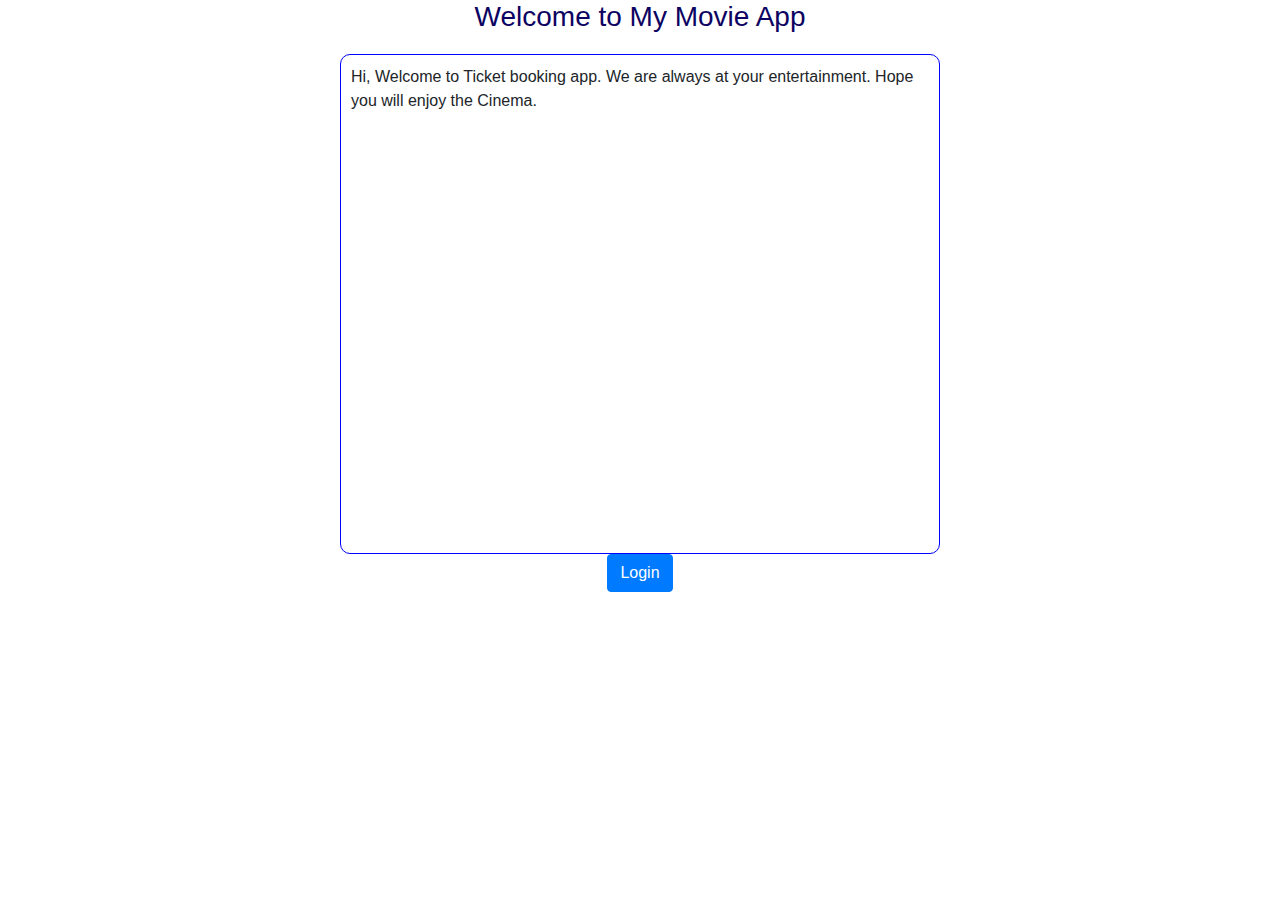
<file: templates/index.html>
<!DOCTYPE html>
<head>
    <link rel="stylesheet" href="/static/styles/main.css">
    <link rel="stylesheet" href="https://cdn.jsdelivr.net/npm/bootstrap@4.0.0/dist/css/bootstrap.min.css" integrity="sha384-Gn5384xqQ1aoWXA+058RXPxPg6fy4IWvTNh0E263XmFcJlSAwiGgFAW/dAiS6JXm" crossorigin="anonymous">
    <title>Home Page</title>
</head>
<body>
    <h3 class="center">Welcome to My Movie App</h3>
    <div class="input_form">
        Hi, Welcome to Ticket booking app. We are always at your entertainment.
        Hope you will enjoy the Cinema.
    </div>
    <div class="center"><a href="/login" type="button" class="btn btn-primary">Login</a></div>   
</body>
</html>
</file>
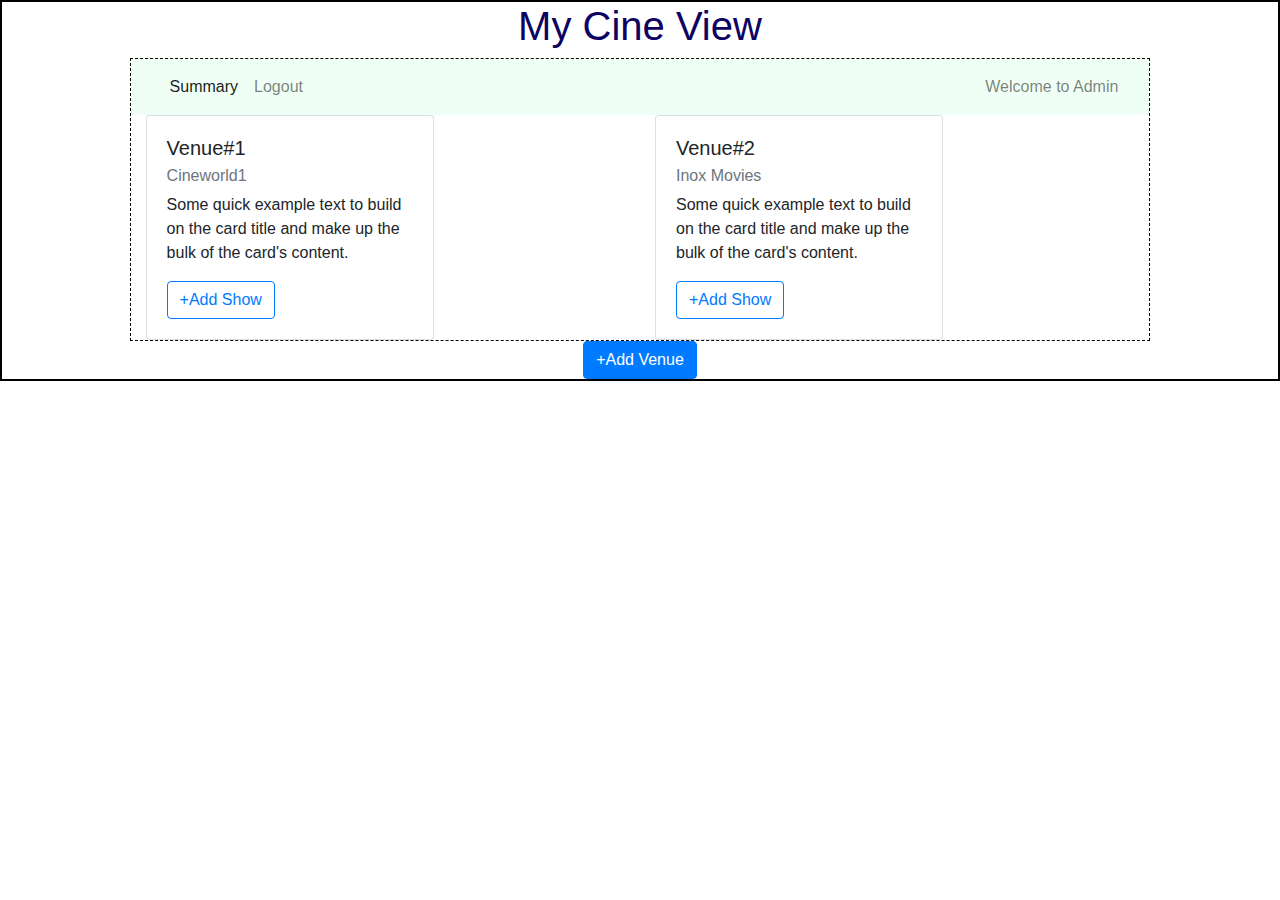
<file: templates/admin_dashborad copy.html>
<!DOCTYPE html>
<html lang="en">
    <head>
        <link rel="stylesheet" href="/static/styles/main.css">
        <link rel="stylesheet" href="https://cdn.jsdelivr.net/npm/bootstrap@4.0.0/dist/css/bootstrap.min.css" integrity="sha384-Gn5384xqQ1aoWXA+058RXPxPg6fy4IWvTNh0E263XmFcJlSAwiGgFAW/dAiS6JXm" crossorigin="anonymous">
        <title>Admin Dashboard</title>
    </head>
    <body>
        <div class="my_container">
            <div class="center"><h1>My Cine View</h1></div>
            <div class="my_panel">
                <nav class="navbar navbar-expand-lg navbar-light" style="background-color:rgb(240, 255, 245)">
                    <div class="container-fluid">
                        <div class="collapse navbar-collapse d-flex justify-content-between" id="navbarText">
                            <ul class="navbar-nav mb-2 mb-lg-0">
                                <li class="nav-item">
                                    <a class="nav-link active" aria-current="page" href="#">Summary</a>
                                </li>
                                <li class="nav-item">
                                    <a class="nav-link" href="#">Logout</a>
                                </li>
                            </ul>
                            <span class="navbar-text">
                                Welcome to Admin
                            </span>
                        </div>
                    </div>
                </nav>
                <div class="container">
                    <div class="row">
                      <div class="col">
                        <!-- venue 1 card here -->
                        <div class="card" style="width: 18rem;">
                            <div class="card-body">
                              <h5 class="card-title">Venue#1</h5>
                              <h6 class="card-subtitle mb-2 text-muted">Cineworld1</h6>
                              <p class="card-text">Some quick example text to build on the card title and make up the bulk of the card's content.</p>
                              <button type="button" class="btn btn-outline-primary">+Add Show</button>
                            </div>
                        </div>
                        <!-- End of venue -->
                      </div>
                      <div class="col">
                        <!-- venue 1 card here -->
                        <div class="card" style="width: 18rem;">
                            <div class="card-body">
                              <h5 class="card-title">Venue#2</h5>
                              <h6 class="card-subtitle mb-2 text-muted">Inox Movies</h6>
                              <p class="card-text">Some quick example text to build on the card title and make up the bulk of the card's content.</p>
                              <button type="button" class="btn btn-outline-primary">+Add Show</button>
                            </div>
                        </div>
                        <!-- End of venue -->
                      </div>
                    </div>
                </div>
            </div>
            <div class="center"><button type="button" class="btn btn-primary">+Add Venue</button></div>  
        </div>   
    </body>
</html>
</file>
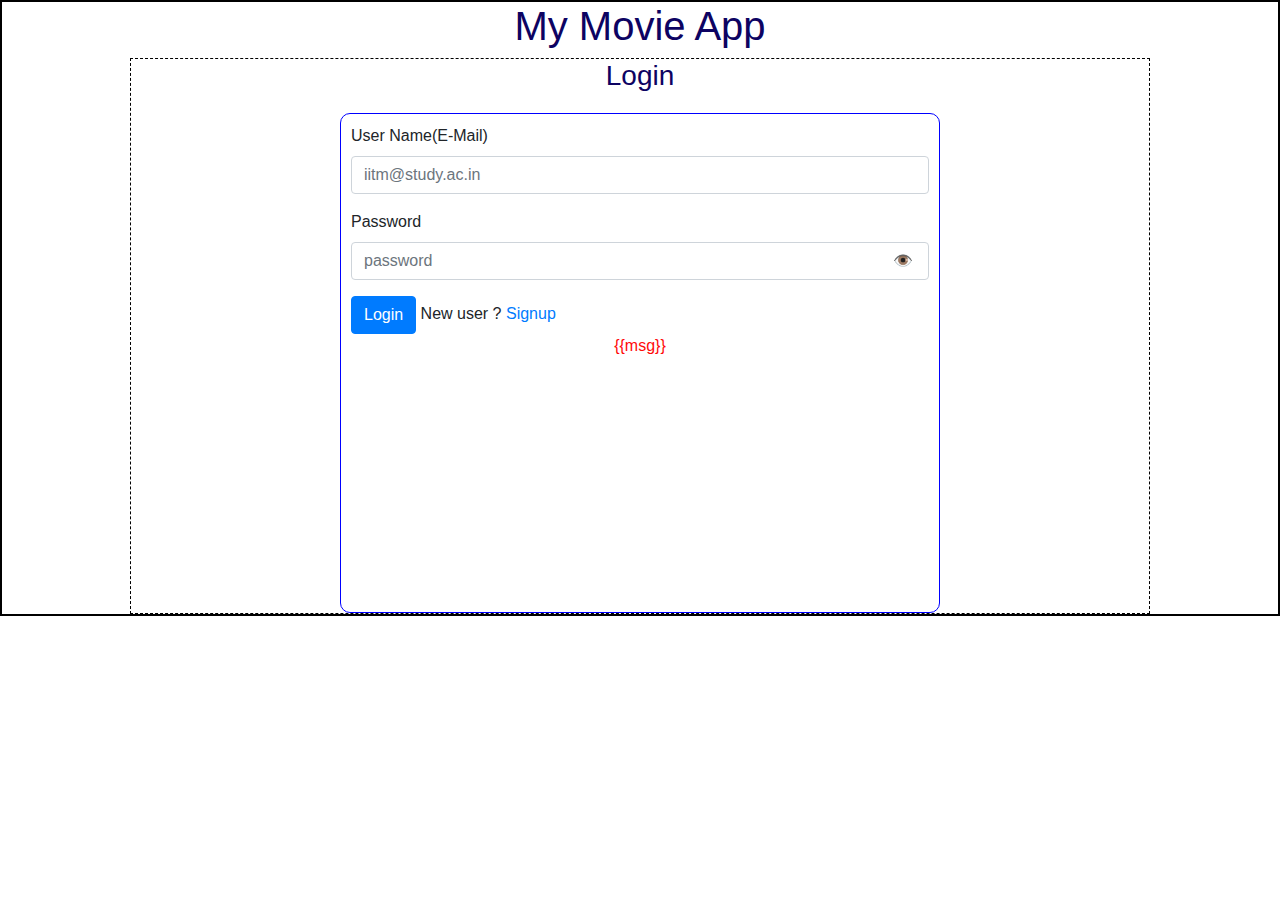
<file: templates/login.html>
<!DOCTYPE html>
<html lang="en">
    <head>
        <link rel="stylesheet" href="/static/styles/main.css">
        <link rel="stylesheet" href="https://cdn.jsdelivr.net/npm/bootstrap@4.0.0/dist/css/bootstrap.min.css" integrity="sha384-Gn5384xqQ1aoWXA+058RXPxPg6fy4IWvTNh0E263XmFcJlSAwiGgFAW/dAiS6JXm" crossorigin="anonymous">
        <title>Signup</title>
    </head>
    <body>
    <div class="my_container">
        <div class="center"><h1>My Movie App</h1></div>
        <div class="my_panel">
            <div class="center"><h3> Login </h3></div>
            <form action="/login" method="POST">
            <div class="input_form">
                <div class="mb-3">
                    <label for="user_name" class="form-label">User Name(E-Mail)</label>
                    <input type="email" class="form-control" name="user_name" id="user_name" placeholder="iitm@study.ac.in">
                </div>
                <div class="mb-3" style="position: relative;">
                    <label for="password" class="form-label">Password</label>
                    <!-- Wrap the input and button -->
                    <div style="position: relative;">
                        <input 
                            type="password" 
                            class="form-control" 
                            name="password" 
                            id="password" 
                            placeholder="password" 
                            style="padding-right: 40px;">
                        <button 
                            type="button" 
                            id="togglePassword" 
                            style="position: absolute; right: 10px; top: 50%; transform: translateY(-50%); border: none; background: none; cursor: pointer;">
                            👁️
                        </button>
                    </div>
                </div>
                <div class="mb-3">
                    <button type="submit" text-align="center" class="btn btn-primary">Login</button>
                    New user ? <a href ="/register">Signup</a>
                    <div class="err_msg">{{msg}}</div>
                </div>
            </div>
            </form>
        </div>
    </div>
    <script src="/static/js/script.js"></script>  
</body>
</html>
</file>
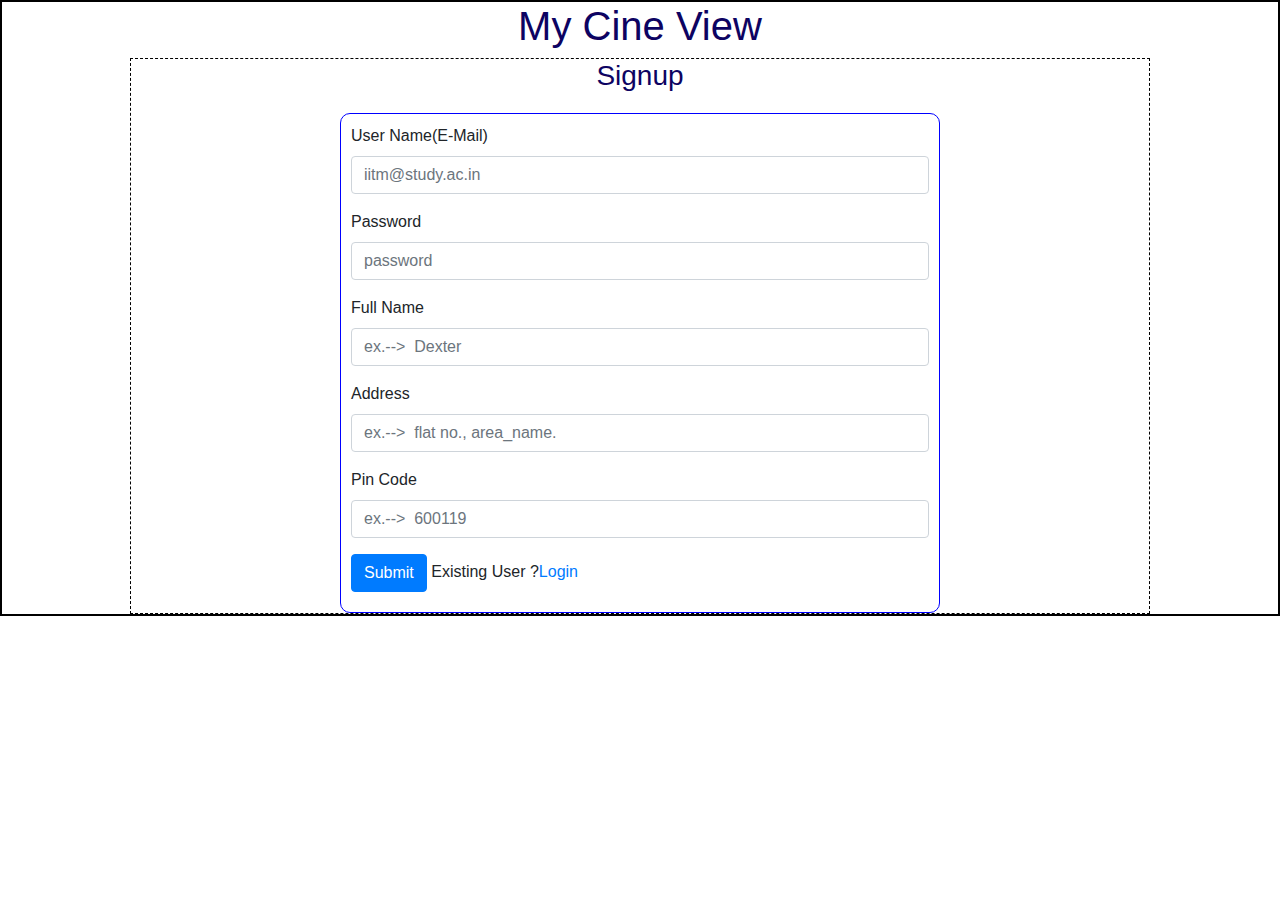
<file: templates/signup.html>
<!DOCTYPE html>
<html lang="en">
    <head>
        <link rel="stylesheet" href="/static/styles/main.css">
        <link rel="stylesheet" href="https://cdn.jsdelivr.net/npm/bootstrap@4.0.0/dist/css/bootstrap.min.css" integrity="sha384-Gn5384xqQ1aoWXA+058RXPxPg6fy4IWvTNh0E263XmFcJlSAwiGgFAW/dAiS6JXm" crossorigin="anonymous">
        <title>Signup</title>
    </head>
    <body>
    <div class="my_container">
        <div class="center"><h1>My Cine View</h1></div>
        <div class="my_panel">
            <div class="center"><h3> Signup </h3></div>
            <div class="input_form">
                <div class="mb-3">
                    <label for="user_name" class="form-label">User Name(E-Mail)</label>
                    <input type="email" class="form-control" id="user_name" placeholder="iitm@study.ac.in">
                </div>
                <div class="mb-3">
                    <label for="password" class="form-label">Password</label>
                    <input type="passowrd" class="form-control" id="password" placeholder="password">
                </div>
                <div class="mb-3">
                    <label for="full_name" class="form-label">Full Name</label>
                    <input type="text" class="form-control" id="full_name" placeholder="ex.-->  Dexter">
                </div>
                <div class="mb-3">
                    <label for="location" class="form-label">Address</label>
                    <input type="text" class="form-control" id="location" placeholder="ex.-->  flat no., area_name.">
                </div>
                <div class="mb-3">
                    <label for="pincode" class="form-label">Pin Code</label>
                    <input type="text" class="form-control" id="pincode" placeholder="ex.-->  600119">
                </div>

                <div class="mb-3">
                    <button type="button" text-align="center" class="btn btn-primary">Submit</button>
                    Existing User ?<a href ="/templates/login.html">Login</a>
                </div>

            </div>
        </div>
    </div>   
</body>
</html>
</file>
<file: static/styles/main.css>
*{
    margin:0px;
}

.my_container{
    border: 2px solid black
}

.my_panel{
    width: 80%;
    margin: auto;
    height: auto;
    border: 1px dashed black;
}

.input_form{
    border: 1px solid blue;
    width: 600px;
    height: 500px;
    margin: auto;
    margin-top: 20px;
    padding: 10px;
    border-radius: 10px;
    font-size: 16px;
    text-align: justyfy;
}

.outer_box{
    border: 1px solid rgb(138, 127, 4);
    margin-top: 20px;
    margin: auto;
    padding: 10px;
    width: 80%;
    border-radius: 10px;
    margin-bottom: 20px;

}

.center{
    text-align: center;
    margin: auto;
    color: rgb(13, 3, 98);
    
}


.err_msg{
    text-align: center;
    margin: auto;
    color: rgb(255, 9, 9);
}


.nav_bar{
    font-size:larger;
    margin-left: 20px;
    font-style: italic;
    font-style: oblique;
}
</file>
